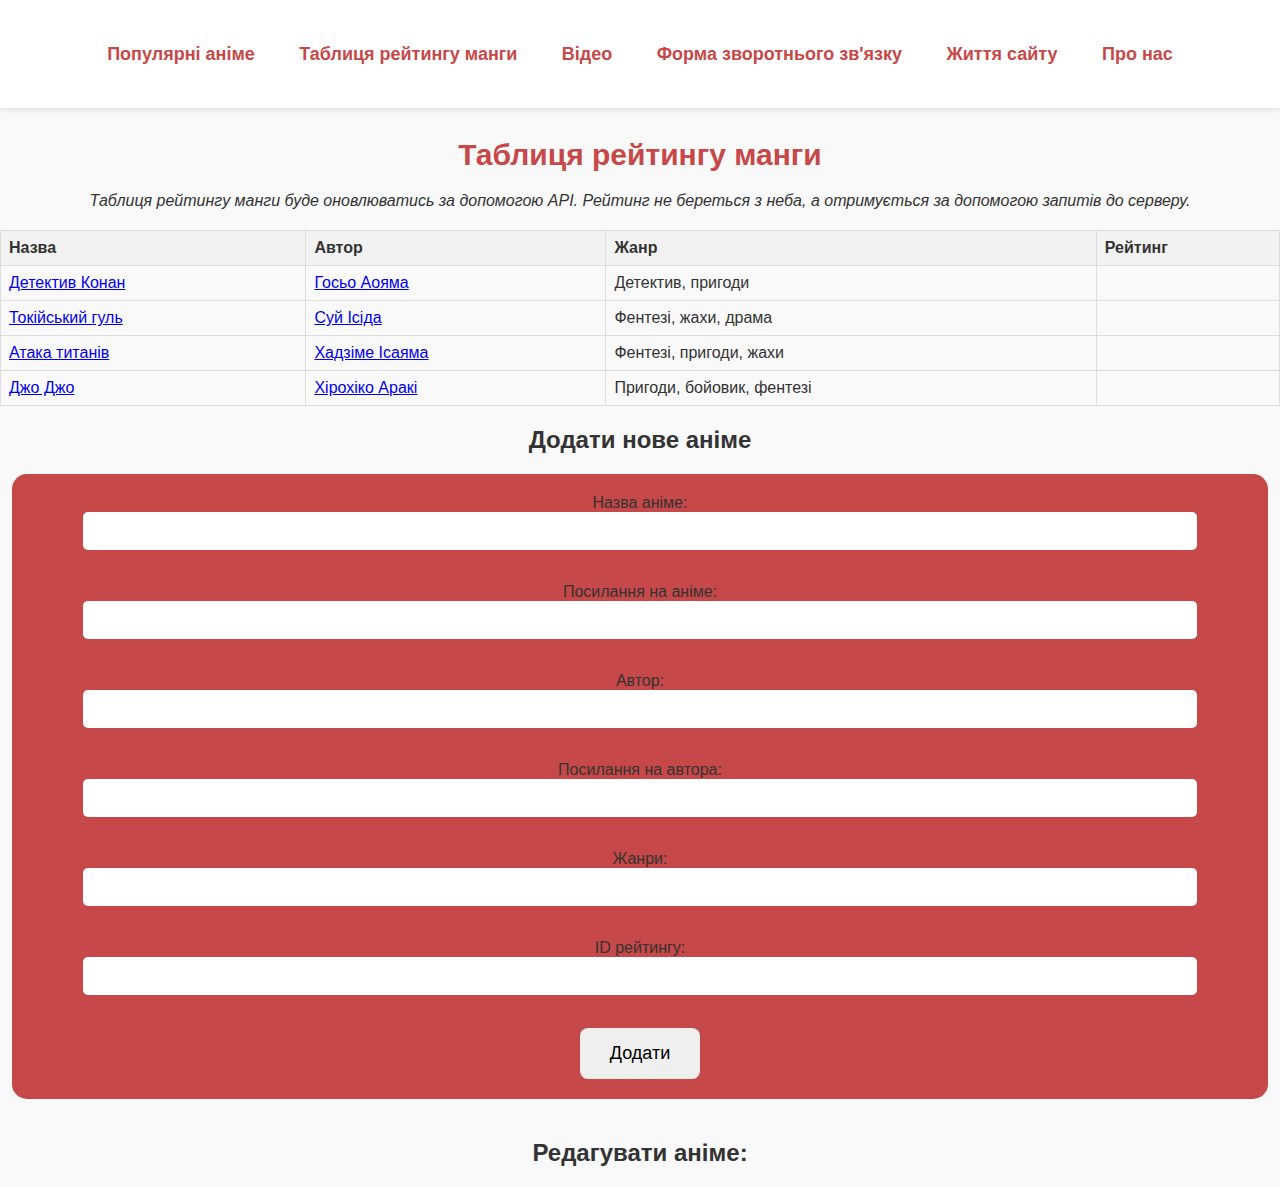
<file: manga_rating.html>
<!DOCTYPE html>
<html lang="en">
  <head>
    <meta charset="UTF-8" />
    <meta name="viewport" content="width=device-width, initial-scale=1.0" />
    <title>Таблиця рейтингу манги</title>
    <link rel="stylesheet" href="./styles/style.css" />
  </head>
  <body>
    <nav class="menu">
      <ul class="menu-list">
        <li class="menu-item">
          <a href="popular_anime.html" class="menu-link">Популярні аніме</a>
        </li>
        <li class="menu-item">
          <a href="manga_rating.html" class="menu-link"
            >Таблиця рейтингу манги</a
          >
        </li>
        <li class="menu-item">
          <a href="video.html" class="menu-link">Відео</a>
        </li>
        <li class="menu-item">
          <a href="feedback.html" class="menu-link"
            >Форма зворотнього зв'язку</a
          >
        </li>
        <li class="menu-item">
          <a href="site_life.html" class="menu-link">Життя сайту</a>
        </li>
        <li class="menu-item">
          <a href="about.html" class="menu-link">Про нас</a>
        </li>
      </ul>
    </nav>
    <h1 class="page-title">Таблиця рейтингу манги</h1>
    <p class="description">
      Таблиця рейтингу манги буде оновлюватись за допомогою API. Рейтинг не
      береться з неба, а отримується за допомогою запитів до серверу.
    </p>
    <div class="table-container">
      <table class="manga-table">
        <thead>
          <tr>
            <th class="table-header">Назва</th>
            <th class="table-header">Автор</th>
            <th class="table-header">Жанр</th>
            <th class="table-header">Рейтинг</th>
          </tr>
        </thead>
        <tbody id="anime-table">
          <tr class="table-row" id="conan-row">
            <td class="table-data" data-label="Назва">
              <a
                href="https://uk.wikipedia.org/wiki/%D0%94%D0%B5%D1%82%D0%B5%D0%BA%D1%82%D0%B8%D0%B2_%D0%9A%D0%BE%D0%BD%D0%B0%D0%BD"
                target="_blank"
                >Детектив Конан</a
              >
            </td>
            <td class="table-data" data-label="Автор">
              <a
                href="https://uk.wikipedia.org/wiki/%D0%93%D0%BE%D1%81%D1%8C%D0%BE_%D0%90%D0%BE%D1%8F%D0%BC%D0%B0"
                target="_blank"
                >Госьо Аояма</a
              >
            </td>
            <td class="table-data" data-label="Жанр">Детектив, пригоди</td>
            <td class="table-data" data-label="Рейтинг" id="conan-rating"></td>
          </tr>
          <tr class="table-row" id="tokyo-ghoul-row">
            <td class="table-data" data-label="Назва">
              <a
                href="https://uk.wikipedia.org/wiki/Tokyo_Ghoul"
                target="_blank"
                >Токійський гуль</a
              >
            </td>
            <td class="table-data" data-label="Автор">
              <a
                href="https://uk.wikipedia.org/wiki/%D0%A1%D1%83%D0%B9_%D0%86%D1%81%D1%96%D0%B4%D0%B0"
                target="_blank"
                >Суй Ісіда</a
              >
            </td>
            <td class="table-data" data-label="Жанр">Фентезі, жахи, драма</td>
            <td
              class="table-data"
              data-label="Рейтинг"
              id="tokyo-ghoul-rating"
            ></td>
          </tr>
          <tr class="table-row" id="attack-on-titan-row">
            <td class="table-data" data-label="Назва">
              <a
                href="https://uk.wikipedia.org/wiki/%D0%90%D1%82%D0%B0%D0%BA%D0%B0_%D1%82%D0%B8%D1%82%D0%B0%D0%BD%D1%96%D0%B2"
                target="_blank"
                >Атака титанів</a
              >
            </td>
            <td class="table-data" data-label="Автор">
              <a
                href="https://uk.wikipedia.org/wiki/%D0%A5%D0%B0%D0%B4%D0%B6%D1%96%D0%BC%D0%B5_%D0%86%D1%81%D0%B0%D1%8F%D0%BC%D0%B0"
                target="_blank"
                >Хадзіме Ісаяма</a
              >
            </td>
            <td class="table-data" data-label="Жанр">Фентезі, пригоди, жахи</td>
            <td
              class="table-data"
              data-label="Рейтинг"
              id="attack-on-titan-rating"
            ></td>
          </tr>
          <tr class="table-row" id="jojo-row">
            <td class="table-data" data-label="Назва">
              <a
                href="https://uk.wikipedia.org/wiki/JoJo%E2%80%99s_Bizarre_Adventure"
                target="_blank"
                >Джо Джо</a
              >
            </td>
            <td class="table-data" data-label="Автор">
              <a
                href="https://uk.wikipedia.org/wiki/%D0%A5%D1%96%D1%80%D0%BE%D1%85%D1%96%D0%BA%D0%BE_%D0%90%D1%80%D0%B0%D0%BA%D1%96"
                target="_blank"
                >Хірохіко Аракі</a
              >
            </td>
            <td class="table-data" data-label="Жанр">
              Пригоди, бойовик, фентезі
            </td>
            <td class="table-data" data-label="Рейтинг" id="jojo-rating"></td>
          </tr>
        </tbody>
      </table>
    </div>
    <div class="raiting-h2">
      <h2>Додати нове аніме</h2>
    </div>
    <div class="form-container">
      <form id="add-anime-form" class="anime-form">
        <label for="name">Назва аніме:</label>
        <input type="text" id="name" class="anime-input" required /><br />
        <label for="link">Посилання на аніме:</label>
        <input type="text" id="link" class="anime-input" required /><br />
        <label for="author">Автор:</label>
        <input type="text" id="author" class="anime-input" required /><br />

        <label for="authorLink">Посилання на автора:</label>
        <input type="text" id="authorLink" class="anime-input" required /><br />

        <label for="genres">Жанри:</label>
        <input type="text" id="genres" class="anime-input" required /><br />
        <label for="idApi">ID рейтингу:</label>
        <input type="number" id="idApi" class="anime-input" required /><br />

        <button id="add-anime-button" class="anime-button">Додати</button>
      </form>
      <h2>Редагувати аніме:</h2>
      <form id="edit-anime-form" class="anime-form" style="display: none">
        <input type="hidden" id="edit-anime-id" />
        <label for="edit-name">Назва аніме:</label>
        <input type="text" id="edit-name" class="anime-input" required /><br />
        <label for="edit-link">Посилання на аніме:</label>
        <input type="text" id="edit-link" class="anime-input" required /><br />
        <label for="edit-author">Автор:</label>
        <input
          type="text"
          id="edit-author"
          class="anime-input"
          required
        /><br />

        <label for="edit-authorLink">Посилання на автора:</label>
        <input
          type="text"
          id="edit-authorLink"
          class="anime-input"
          required
        /><br />

        <label for="edit-genres">Жанри:</label>
        <input
          type="text"
          id="edit-genres"
          class="anime-input"
          required
        /><br />
        <label for="edit-idApi">ID рейтингу:</label>
        <input
          type="number"
          id="edit-idApi"
          class="anime-input"
          required
        /><br />
        <button id="update-anime-button" class="anime-button">Оновити</button>
        <button id="cancel-update-button" class="anime-button">
          Відмінити
        </button>
      </form>
    </div>
    <script src="manga_rating.js"></script>
  </body>
</html>
</file>
<file: styles/style.css>
/* Основні кольори */
:root {
  --primary-color: #c64848; /* Червоний колір */
  --secondary-color: #4ecdc4; /* Бірюзовий колір */
  --text-color: #333; /* Колір тексту */
  --text-color-alpha: rgb(51, 51, 51, 0.7);
  --light-gray-bg: #f9f9f9; /* Світло-сірий фон */
}

iframe {
  height: 500px;
  width: 100%;
}

body {
  font-family: Arial, sans-serif;
  margin: 0;
  padding: 0;

  background-color: var(--light-gray-bg);
  color: var(--text-color);
}

.raiting-h2 {
  text-align: center;
}

.form-container {
  display: flex;
  flex-direction: column;
  align-items: center;
  justify-content: center;
}

.table-container {
  display: flex;
  flex-direction: column;
  align-items: center;
  justify-content: center;
}

#add-anime-form {
  display: flex;
  flex-direction: column;
  align-items: center;
  justify-content: center;
}

.text-container {
  position: absolute;
  top: 50%;
  left: 50%;
  transform: translate(-50%, -50%);
  text-align: center;
  background-color: var(--text-color-alpha);
  padding: 20px;
  border-radius: 10px;
}
.mouse-parallax {
  height: 88vh;
  position: relative;
  overflow: hidden;
}

.mouse-parallax-bg {
  position: absolute;
  background-image: url("../bg.webp");
  background-position: center center;
  background-repeat: no-repeat;
  background-size: cover;
  width: 110%;
  height: 110%;
  top: -5%;
  left: -5%;
  overflow: hidden;
  transition: transform 0.1s ease;
}

/* Стилі для заголовка */
.heading {
  color: var(--primary-color);
  text-align: center;
  font-size: 36px;
  margin-top: 20px;
}

/* Стилі для вступу */
.intro {
  color: var(--secondary-color);
  text-align: center;
  font-size: 20px;
}

/* Стилі для меню */
.menu {
  background-color: #fff;
  box-shadow: 0 2px 5px rgba(0, 0, 0, 0.1);
  height: 12vh;
  align-items: center;
  display: flex;
  justify-content: center;
  padding: 0;
}

.menu-list {
  padding-inline: 0;
}

.menu-item {
  display: inline-block;
  margin: 0 10px;
  font-weight: bold;
}

.menu-link {
  text-decoration: none;
  color: var(--primary-color);
  font-size: 18px;
  padding: 10px;
}

.menu-link:hover {
  color: var(--secondary-color);
}

/* Стилі для списку аніме */
.anime-list {
  list-style-type: none;
  padding: 0;
  text-align: center;
}

#anime-table {
  width: 100%;
  border-collapse: collapse;
}

.anime-item {
  font-size: 24px;
  margin-bottom: 20px;
  background-color: var(--secondary-color); /* Зміна кольору фону */
  padding: 15px;
  border-radius: 10px;
  box-shadow: 0 2px 5px rgba(0, 0, 0, 0.1);
}

.anime-item:hover {
  background-color: #92ded3; /* Зміна кольору фону при наведенні */
}

.page-title {
  text-align: center;
  color: var(--primary-color);
  font-size: 30px;
  margin-top: 30px;
}

/* Стилі для таблиці манги */
.table-container {
  width: 100%;
  overflow-x: auto;
}

.manga-table {
  width: 100%;
  border-collapse: collapse;
}

.table-header,
.table-data {
  border: 1px solid #ddd;
  padding: 8px;
  text-align: left;
}

.table-header {
  background-color: #f2f2f2;
  font-weight: bold;
}

/* Стилі для опису */
.description {
  text-align: center;
  font-style: italic;
  margin-top: 20px;
  margin-bottom: 20px;
}

/* Стилі для відео */
.video-container {
  position: relative;
  padding-bottom: 56.25%;
  padding-top: 25px;
  height: 0;
}

.video {
  position: absolute;
  top: 0;
  left: 0;
  width: 100%;
  height: 100%;
}

/* Стилі для форми зворотнього зв'язку */
.feedback-form {
  max-width: 400px;
  margin: 0 auto;
  padding: 20px;
  border: 1px solid #ccc;
  border-radius: 10px;
}

.form-label {
  display: block;
  margin-bottom: 10px;
  color: var(--primary-color);
  font-weight: bold;
}

.form-input,
.form-textarea {
  width: calc(100% - 20px);
  padding: 10px;
  margin-bottom: 15px;
  border: 1px solid #ccc;
  border-radius: 5px;
}

.form-textarea {
  resize: vertical;
}

.form-submit {
  background-color: var(--primary-color);
  color: #fff;
  padding: 10px 20px;
  border: none;
  border-radius: 5px;
  cursor: pointer;
}

.form-submit:hover {
  background-color: var(--secondary-color);
}

/* Стилі для контенту про життя сайту та про нас */
.site-life-content,
.about-us-content {
  max-width: 800px;
  margin: 0 auto;
  padding: 20px;
  border: 1px solid #ccc;
  border-radius: 10px;
  box-shadow: 0 2px 5px rgba(0, 0, 0, 0.1);
}

.site-life-description,
.about-us-description {
  color: var(--text-color);
  font-size: 18px;
  line-height: 1.6;
}

.anime-form {
  background-color: var(--primary-color); /* Зміна кольору фону */
  border-radius: 15px;
  padding: 20px;
  margin-bottom: 20px;
  width: 95%;
}

.anime-input {
  width: 90%;
  padding: 10px;
  margin-bottom: 15px;
  border: none;
  border-radius: 5px;
  background-color: #fff;
  font-size: 16px;
}

.anime-button {
  padding: 15px 30px;
  border: none;
  border-radius: 8px;
  cursor: pointer;
  font-size: 18px;
  transition: background-color 0.3s;
}

.anime-buttons {
  display: flex;
  justify-content: space-between;
  margin-top: 10px;
}

.anime-button-edit {
  background-color: var(--secondary-color); /* Зміна кольору кнопки */
  color: #fff;
  border: none;
  padding: 5px 10px;
  border-radius: 5px;
  cursor: pointer;
}

.anime-button-delete {
  background-color: #fff;
  color: var(--primary-color); /* Зміна кольору тексту кнопки */
  border: 2px solid var(--primary-color); /* Зміна кольору рамки кнопки */
  padding: 5px 10px;
  border-radius: 5px;
  cursor: pointer;
}

.anime-button:hover {
  opacity: 0.8;
}

@media screen and (max-width: 768px) {
  iframe {
    height: 200px;
  }
  thead {
    width: 100vw;
  }
  .menu {
    flex-direction: column;
    flex-wrap: wrap;
    height: auto;
  }
  .menu-item {
    font-size: 14px;
    border: 1px solid #ccc;
    border-radius: 5px;
    margin: 5px;
    padding: 5px;
  }

  .text-container {
    width: 90%;
  }
  .table-header {
    width: 20px;
    font-size: 12px;
  }

  .manga-table {
    font-size: 12px;
  }

  #add-anime-form {
    width: 75%;
    justify-content: center;
    align-items: center;
  }
}
</file>
